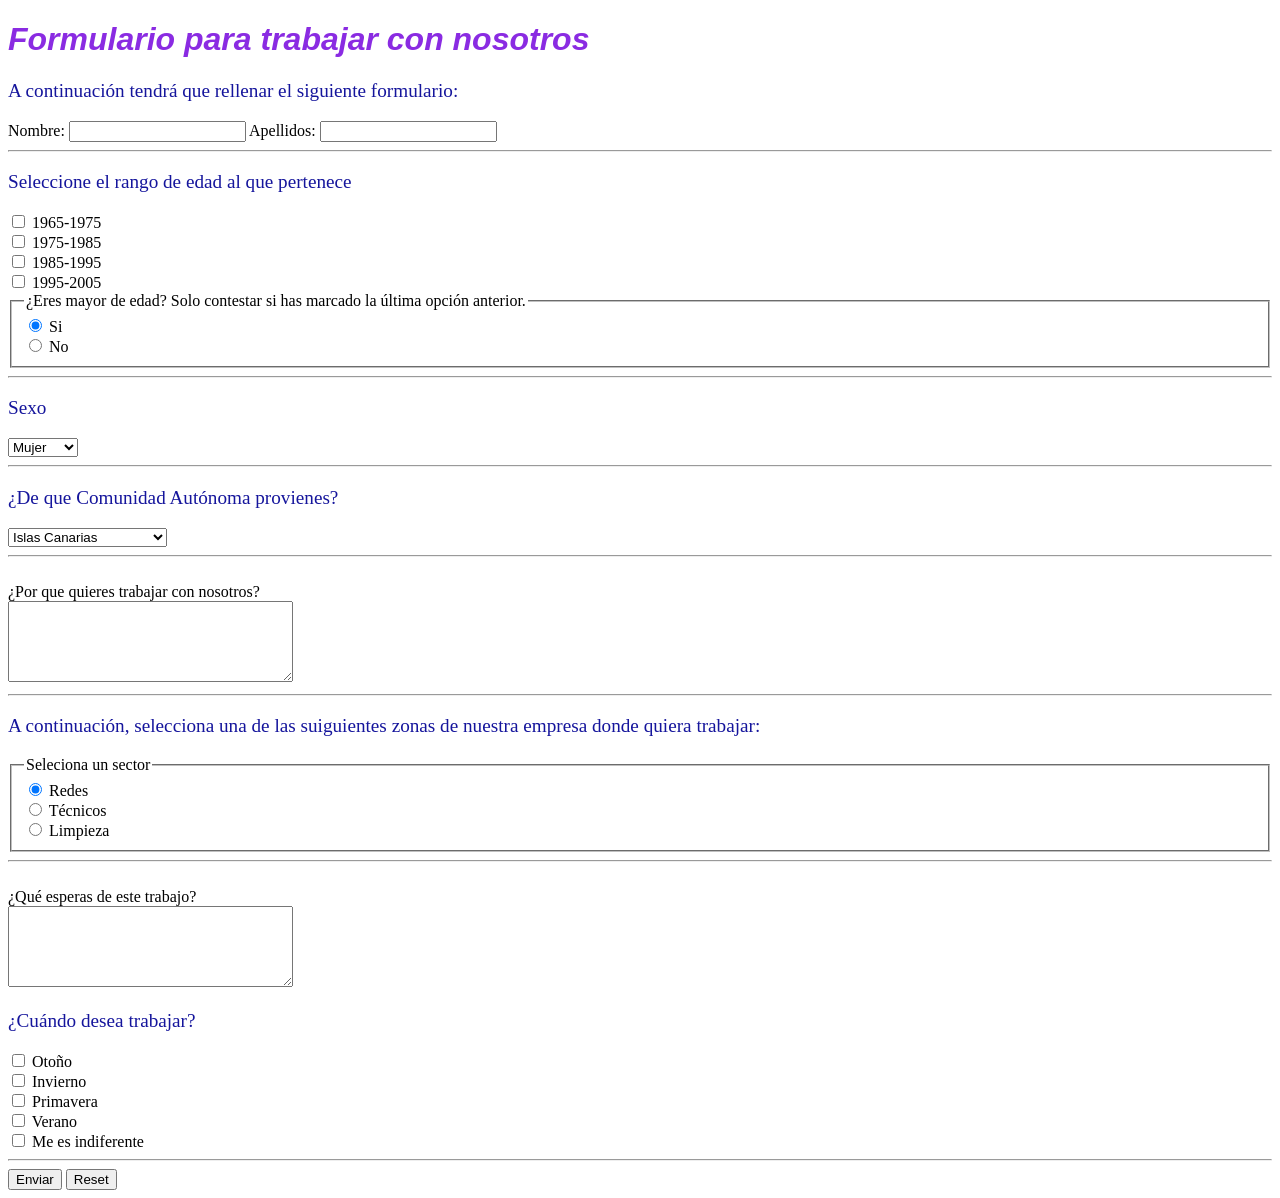
<file: index.html>
<!DOCTYPE html>
<html lang="es-ES">

<head>
  <title>Formulario</title>
  <link rel="stylesheet" href="style/estilos.css">
</head>

<body>
  <h1>Formulario para trabajar con nosotros</h1>
  <p>A continuación tendrá que rellenar el siguiente formulario:</p>
  <form>
    <label>Nombre: <input type="text" id="Name" name="Name" /></label>
    <label>Apellidos: <input type="text" id="Name" name="Name" /></label>
    <hr>
    <p>Seleccione el rango de edad al que pertenece</p>
    <input type="checkbox" id="cbox1" value="first_checkbox"> <label>1965-1975</label><br>
    <input type="checkbox" id="cbox2" value="second_checkbox"> <label for="cbox2">1975-1985</label><br>
    <input type="checkbox" id="cbox3" value="third_checkbox"> <label for="cbox3">1985-1995</label><br>
    <input type="checkbox" id="cbox4" value="forth_checkbox"> <label for="cbox4">1995-2005</label><br>
    <fieldset>
      <legend>¿Eres mayor de edad? Solo contestar si has marcado la última opción anterior.</legend>

      <div>
        <input type="radio" id="si" name="si" value="si" checked>
        <label for="si">Si</label>
      </div>

      <div>
        <input type="radio" id="no" name="no" value="no">
        <label for="no">No</label>
      </div>
    </fieldset>
    <hr>
    <p>Sexo</p>
    <select name="select">
      <option value="value1">Hombre</option>
      <option value="value2" selected>Mujer</option>
      <option value="value3">Otro</option>
    </select>
    <hr>
    <p>¿De que Comunidad Autónoma provienes?</p>
    <select name="select">
      <option value="value1">Galicia</option>
      <option value="value2" selected>Asturias</option>
      <option value="value3">Cantabria</option>
      <option value="value4">Pais Vasco</option>
      <option value="value5" selected>Navarra</option>
      <option value="value6">Aragón</option>
      <option value="value7">Cataluña</option>
      <option value="value8" selected>La Rioja</option>
      <option value="value9">Castilla y León</option>
      <option value="value10">Madrid</option>
      <option value="value11" selected>Castilla-La Mancha</option>
      <option value="value12">Comunidad Valenciana</option>
      <option value="value13">Extremadura</option>
      <option value="value14" selected>Andalucia</option>
      <option value="value15">Murcia</option>
      <option value="value16">Islas Baleares</option>
      <option value="value17" selected>Islas Canarias</option>
      <option value="value18">Ceuta</option>
      <option value="value19">Melilla</option>
    </select>
    <hr>
    <br>
    <label for="story">¿Por que quieres trabajar con nosotros?</label>
    <br>
    <textarea id="story" name="story" rows="5" cols="33"></textarea>
    <hr>
    <p>A continuación, selecciona una de las suiguientes zonas de nuestra
      empresa donde quiera trabajar:</p>
    <fieldset>
      <legend>Seleciona un sector</legend>

      <div>
        <input type="radio" id="redes" name="sector" value="redes" checked>
        <label for="redes">Redes</label>
      </div>

      <div>
        <input type="radio" id="técnicos" name="sector" value="técnicos">
        <label for="técnicos">Técnicos</label>
      </div>

      <div>
        <input type="radio" id="Limpieza" name="sector" value="limpieza">
        <label for="limpieza">Limpieza</label>
      </div>
    </fieldset>
    <hr>
    <br>
    <label for="story">¿Qué esperas de este trabajo?</label>
    <br>
    <textarea id="story" name="story" rows="5" cols="33"></textarea>
    <p>¿Cuándo desea trabajar?</p>
    <input type="checkbox" id="cbox1" value="first_checkbox"> <label>Otoño</label><br>
    <input type="checkbox" id="cbox2" value="second_checkbox"> <label for="cbox2">Invierno</label><br>
    <input type="checkbox" id="cbox3" value="third_checkbox"> <label for="cbox3">Primavera</label><br>
    <input type="checkbox" id="cbox4" value="fourth_checkbox"> <label for="cbox4">Verano</label><br>
    <input type="checkbox" id="cbox4" value="fifth_checkbox"> <label for="cbox4">Me es indiferente</label><br>
    <hr>
    <div>
      <input type="submit" value="Enviar">
      <input type="reset" value="Reset">
    </div>
  </form>
</body>

</html>
</file>
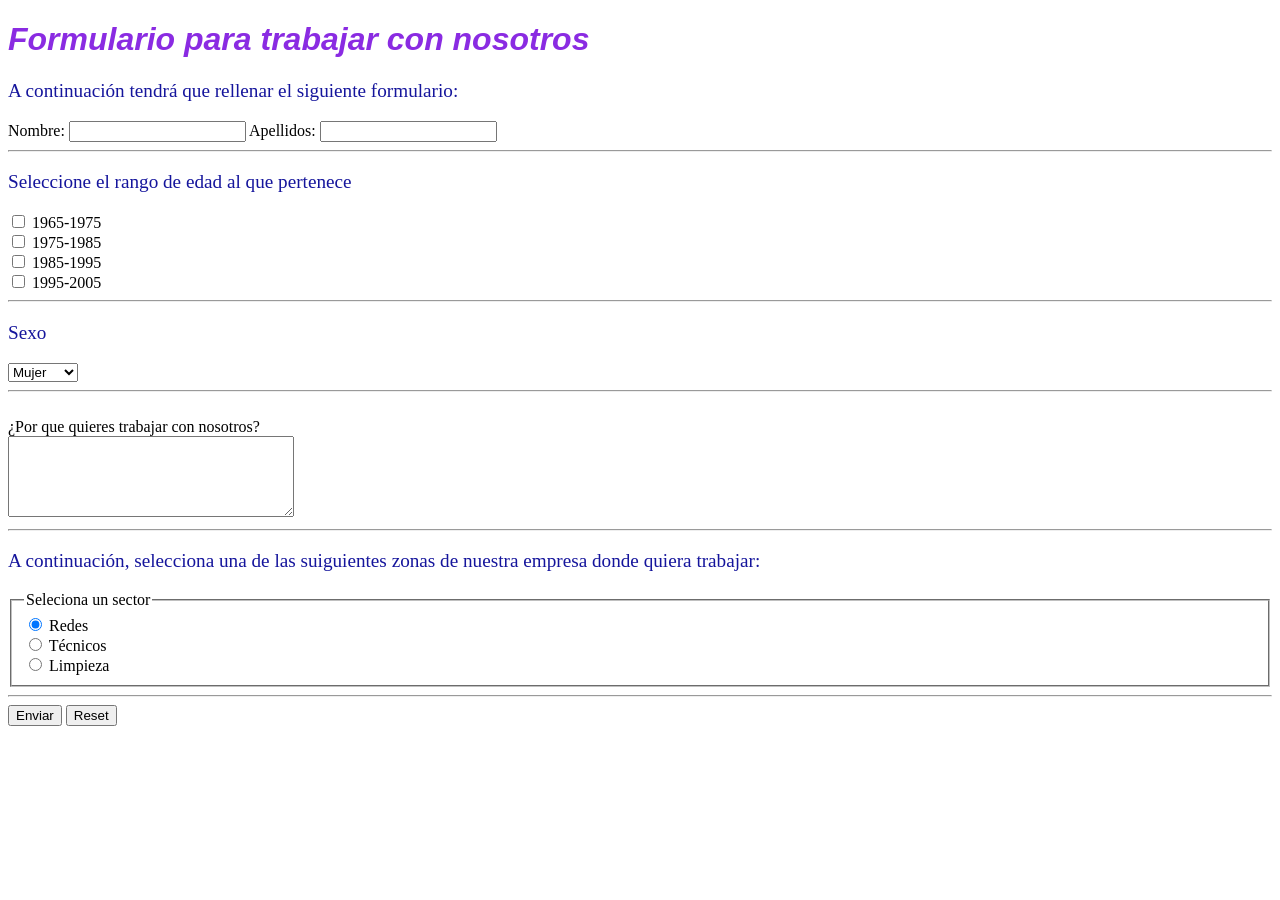
<file: index2.html>
<!DOCTYPE html>
<html lang="es-ES">
  <head>
    <title>Formulario</title>
    <link rel="stylesheet" href="style/estilos.css">
</head>

<body>
  <h1>Formulario para trabajar con nosotros</h1>
  <p>A continuación tendrá que rellenar el siguiente formulario:</p>
  <form>
    <label>Nombre: <input type="text" id="Name" name="Name" /></label>
    <label>Apellidos: <input type="text" id="Name" name="Name" /></label>
    <hr>
    <p>Seleccione el rango de edad al que pertenece</p>
    <input type="checkbox" id="cbox1" value="first_checkbox"> <label>1965-1975</label><br>
    <input type="checkbox" id="cbox2" value="second_checkbox"> <label for="cbox2">1975-1985</label><br>
    <input type="checkbox" id="cbox3" value="third_checkbox"> <label for="cbox3">1985-1995</label><br>
    <input type="checkbox" id="cbox4" value="forth_checkbox"> <label for="cbox4">1995-2005</label><br>
    <hr>
    <p>Sexo</p>
    <select name="select">
      <option value="value1">Hombre</option>
      <option value="value2" selected>Mujer</option>
      <option value="value3">Otro</option>
    </select>
    <hr>
    <br>
    <label for="story">¿Por que quieres trabajar con nosotros?</label>
    <br>
    <textarea id="story" name="story" rows="5" cols="33"></textarea>
    <hr>
    <p>A continuación, selecciona una de las suiguientes zonas de nuestra
    empresa donde quiera trabajar:</p>
    <fieldset>
      <legend>Seleciona un sector</legend>

      <div>
        <input type="radio" id="redes" name="sector" value="redes" checked>
        <label for="redes">Redes</label>
      </div>

      <div>
        <input type="radio" id="técnicos" name="sector" value="técnicos">
        <label for="técnicos">Técnicos</label>
      </div>

      <div>
        <input type="radio" id="Limpieza" name="sector" value="limpieza">
        <label for="limpieza">Limpieza</label>
      </div>
    </fieldset>
    <hr>
    <div>
      <input type="submit" value="Enviar">
      <input type="reset" value="Reset">
    </div>
  </form>
</body>

</html>
</file>
<file: style/estilos.css>
h1{
    font-family: 'Franklin Gothic Medium', 'Arial Narrow', Arial, sans-serif; font-style: italic; font-size: xx-large; color: blueviolet;
}
p{
    font-family: 'Times New Roman', Times, serif; font-style: normal; font-size: larger; color: rgb(21, 21, 156);
}
</file>
